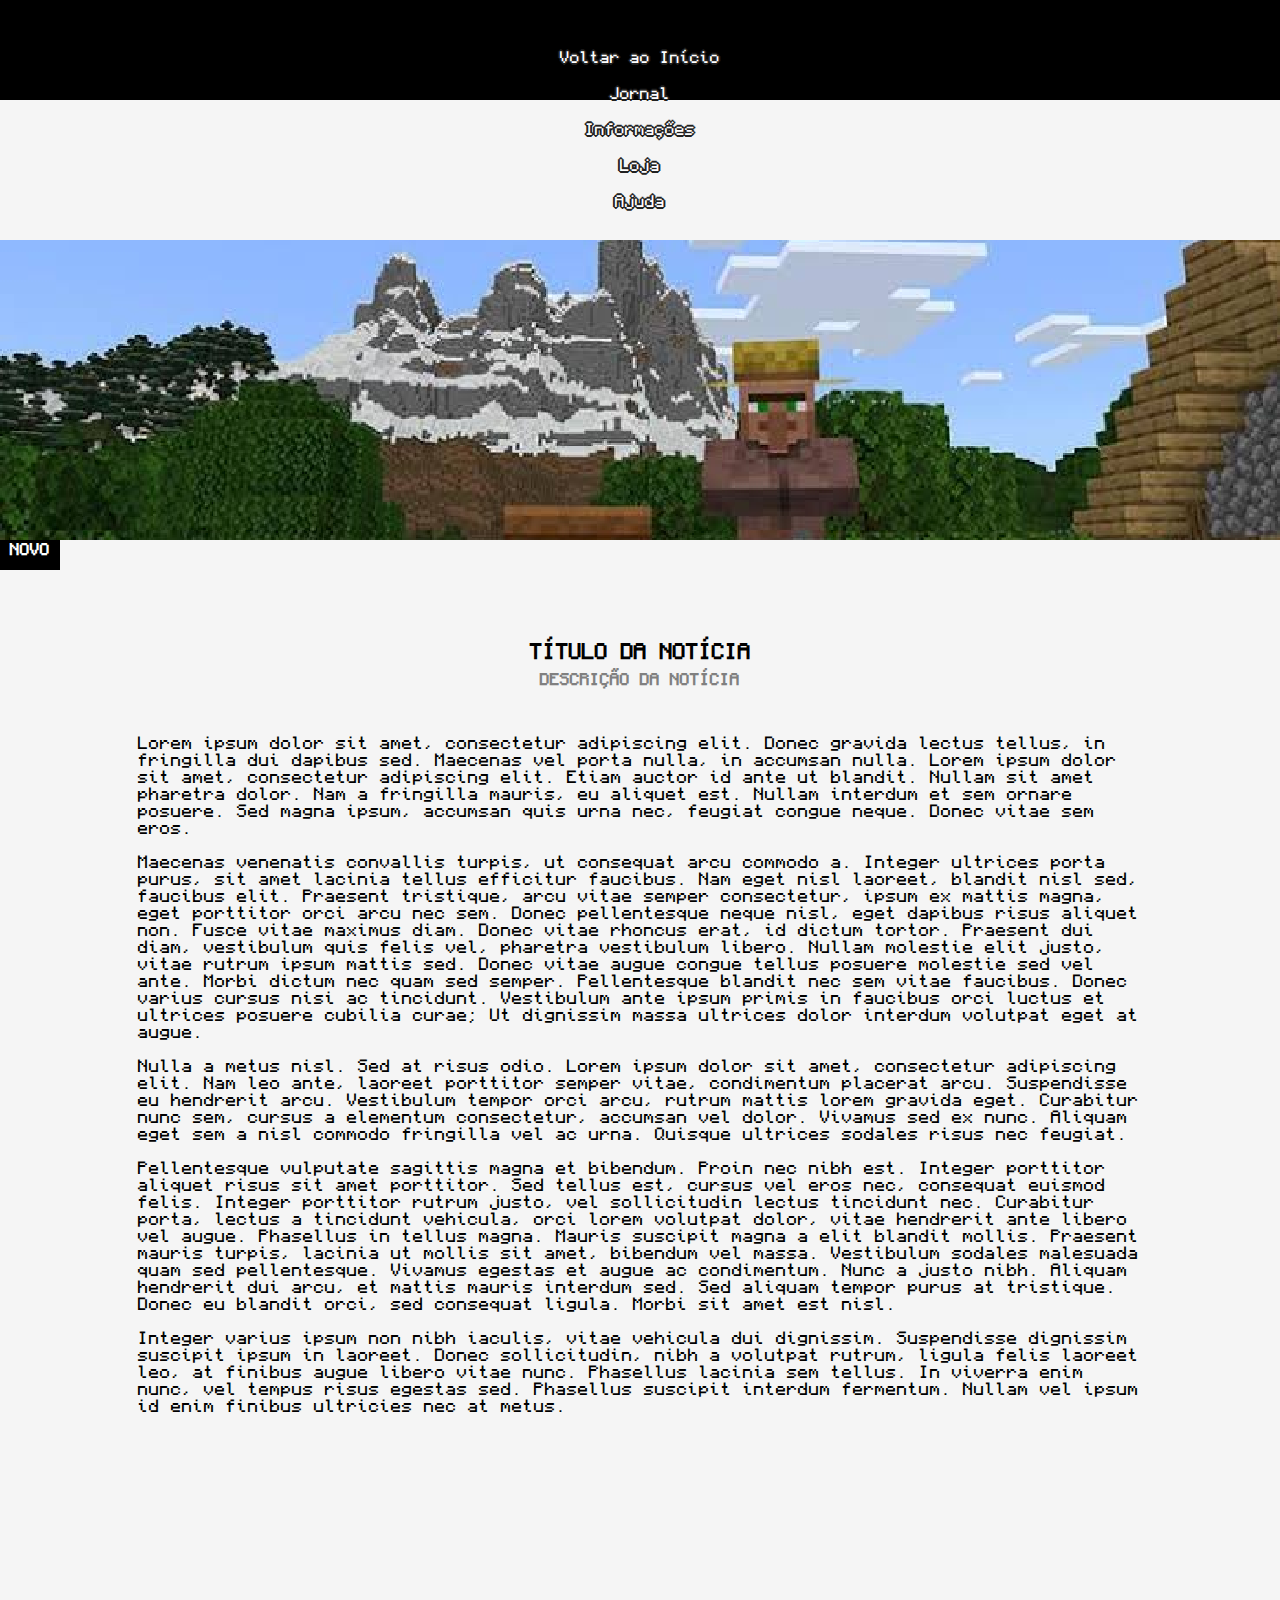
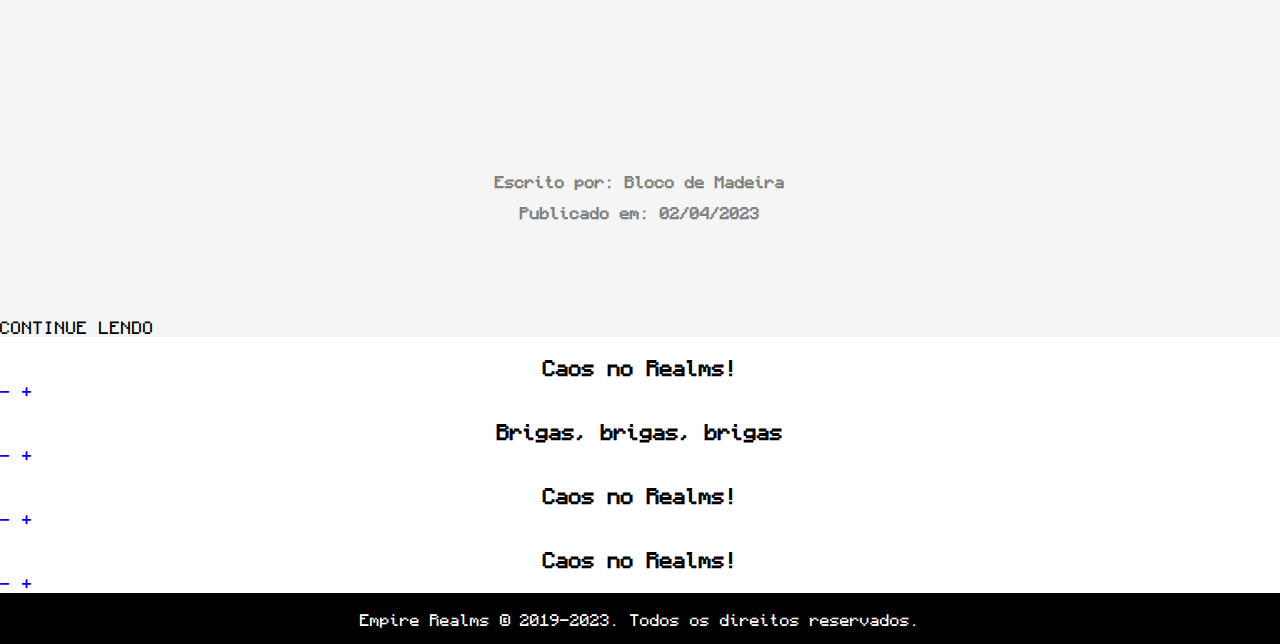
<file: articles/news/n1.html>
<!DOCTYPE html>
<html lang="en">

<head>
    <meta charset="UTF-8">
    <meta http-equiv="X-UA-Compatible" content="IE=edge">
    <meta name="viewport" content="width=device-width, initial-scale=1.0">
    <link rel="icon" type="image/png" href="favicon-32x32.png" sizes="32x32" />
    <link rel="icon" type="image/png" href="favicon-16x16.png" sizes="16x16" />
    <title>Noticia</title>

    <link rel="stylesheet" href="css/style.css">
 
</head>

<body>
    <div class="container">
        <div class="bannerTop"></div>
            
        <div class="menu">
            <nav>
                <ul>
                    <li><a href="https://moonharl.github.io/empire-realms/index.html">Voltar ao Início</a></li>
                    <li><a href="https://moonharl.github.io/empire-realms/news.html">Jornal</a></li>
                    <li><a href="https://moonharl.github.io/empire-realms/information.html">Informações</a></li>
                    <li><a href="https://moonharl.github.io/empire-realms/shop.html">Loja</a></li>
                    <li><a href="https://moonharl.github.io/empire-realms/help.html">Ajuda</a></li>
                </ul>
            </nav>
        </div>
        <div class="clear"></div>

        <div class="homeBackground"></div>
        <div class="clear"></div>

        <div class="whiteButton">
            <p>NOVO</p>
        </div>
        <div class="spacementBar"></div>

        <div class="spacementBar">
            <p class="textCenteredBold">TÍTULO DA NOTÍCIA</p>
            <p class="textCenteredLow">DESCRIÇÃO DA NOTÍCIA</p>
        </div>

        <div class="clear"></div>
        <div class="newsArticle">

            <div class="news">
                <div class="newsDescription">
                    <p>Lorem ipsum dolor sit amet, consectetur adipiscing elit. Donec gravida lectus tellus, in
                        fringilla dui dapibus sed. Maecenas vel porta nulla, in accumsan nulla. Lorem ipsum dolor sit
                        amet, consectetur adipiscing elit. Etiam auctor id ante ut blandit. Nullam sit amet pharetra
                        dolor. Nam a fringilla mauris, eu aliquet est. Nullam interdum et sem ornare posuere. Sed magna
                        ipsum, accumsan quis urna nec, feugiat congue neque. Donec vitae sem eros.</p>
                    <br>
                    <p>Maecenas venenatis convallis turpis, ut consequat arcu commodo a. Integer ultrices porta purus,
                        sit amet lacinia tellus efficitur faucibus. Nam eget nisl laoreet, blandit nisl sed, faucibus
                        elit. Praesent tristique, arcu vitae semper consectetur, ipsum ex mattis magna, eget porttitor
                        orci arcu nec sem. Donec pellentesque neque nisl, eget dapibus risus aliquet non. Fusce vitae
                        maximus diam. Donec vitae rhoncus erat, id dictum tortor. Praesent dui diam, vestibulum quis
                        felis vel, pharetra vestibulum libero. Nullam molestie elit justo, vitae rutrum ipsum mattis
                        sed. Donec vitae augue congue tellus posuere molestie sed vel ante. Morbi dictum nec quam sed
                        semper. Pellentesque blandit nec sem vitae faucibus. Donec varius cursus nisi ac tincidunt.
                        Vestibulum ante ipsum primis in faucibus orci luctus et ultrices posuere cubilia curae; Ut
                        dignissim massa ultrices dolor interdum volutpat eget at augue.</p>
                    <br>
                    <p>Nulla a metus nisl. Sed at risus odio. Lorem ipsum dolor sit amet, consectetur adipiscing elit.
                        Nam leo ante, laoreet porttitor semper vitae, condimentum placerat arcu. Suspendisse eu
                        hendrerit arcu. Vestibulum tempor orci arcu, rutrum mattis lorem gravida eget. Curabitur nunc
                        sem, cursus a elementum consectetur, accumsan vel dolor. Vivamus sed ex nunc. Aliquam eget sem a
                        nisl commodo fringilla vel ac urna. Quisque ultrices sodales risus nec feugiat.</p>
                    <br>
                    <p>Pellentesque vulputate sagittis magna et bibendum. Proin nec nibh est. Integer porttitor aliquet
                        risus sit amet porttitor. Sed tellus est, cursus vel eros nec, consequat euismod felis. Integer
                        porttitor rutrum justo, vel sollicitudin lectus tincidunt nec. Curabitur porta, lectus a
                        tincidunt vehicula, orci lorem volutpat dolor, vitae hendrerit ante libero vel augue. Phasellus
                        in tellus magna. Mauris suscipit magna a elit blandit mollis. Praesent mauris turpis, lacinia ut
                        mollis sit amet, bibendum vel massa. Vestibulum sodales malesuada quam sed pellentesque. Vivamus
                        egestas et augue ac condimentum. Nunc a justo nibh. Aliquam hendrerit dui arcu, et mattis mauris
                        interdum sed. Sed aliquam tempor purus at tristique. Donec eu blandit orci, sed consequat
                        ligula. Morbi sit amet est nisl.</p>
                    <br>
                    <p>Integer varius ipsum non nibh iaculis, vitae vehicula dui dignissim. Suspendisse dignissim
                        suscipit ipsum in laoreet. Donec sollicitudin, nibh a volutpat rutrum, ligula felis laoreet leo,
                        at finibus augue libero vitae nunc. Phasellus lacinia sem tellus. In viverra enim nunc, vel
                        tempus risus egestas sed. Phasellus suscipit interdum fermentum. Nullam vel ipsum id enim
                        finibus ultricies nec at metus.</p>
                </div>
            </div>
        </div>
    
        <div class="spacementBar">
            <p class="textCenteredLow">Escrito por: Bloco de Madeira</p>
            <p class="textCenteredLow">Publicado em: 02/04/2023</p>
        </div>
        <div class="spacementBar"></div>
        <div class="spacementBar"></div>

        <div class="sliderBar">
            <p class="sliderTextBold">CONTINUE LENDO</p>
        </div>
        <div class="comments">
           <div class="slider-container">
              <div class="slider">
                 <div class="slides">
                    <div id="slides__1" class="slide1">
                       <span class="slide__text">
                           <p class="textCenteredBold">Caos no Realms!</p>
                       </span>
                       <a class="slide__prev" style="text-decoration:none" href="#slides__4">-</a>
                       <a class="slide__next" style="text-decoration:none" href="#slides__2">+</a>
                   </div>
                   <div id="slides__2" class="slide">
                      <a href="./about.html"></a>
                      <span class="slide__text">
                          <p class="textCenteredBold">Brigas, brigas, brigas</p>
                      </span>
                      <a class="slide__prev" style="text-decoration:none" href="#slides__1">-</a>
                      <a class="slide__next" style="text-decoration:none" href="#slides__3">+</a>
                  </div>
                  <div id="slides__3" class="slide">
                     <span class="slide__text">
                         <p class="textCenteredBold">Caos no Realms!</p>
                     </span>
                     <a class="slide__prev" style="text-decoration:none" href="#slides__2">-</a>
                     <a class="slide__next" style="text-decoration:none" href="#slides__4">+</a>
                 </div>
                 <div id="slides__4" class="slide">
                    <span class="slide__text">
                        <p class="textCenteredBold">Caos no Realms!</p>
                    </span>
                    <a class="slide__prev" style="text-decoration:none" href="#slides__3">-</a>
                    <a class="slide__next" style="text-decoration:none" href="#slides__1">+</a>
                </div>
                </div>
                <div class="slider__nav"></div>
                </div>
            </div>
        </div>

        <footer>
            <p>Empire Realms © 2019-2023. Todos os direitos reservados.</p>
        </footer>
    </div>

</body>

</html>
</file>
<file: articles/news/css/style.css>
* {
    margin: 0;
    padding: 0;
    font-family: Monocraft;
    box-sizing: border-box;
}

html, body {
    height: 100%;
    image-rendering: pixelated;
    background-color: #f5f5f5;
    background-repeat: repeat;
    background-position: center;
    background-size: 256px;
}

.container {
    width: 100%;
}

@font-face {
    font-family: Monocraft;
    src: url(../font/Monocraft.ttf);
}

@font-face {
    font-family: Minecrafter;
    src: url(../font/Minecrafter.ttf);
}

.bannerTop {
    background-color: black;
    width: 100%;
    height: 100px;
    background-repeat: no-repeat;
    background-position: center;
    background-size: cover;
}

.bannerTop a {
    text-decoration: none;
}

.bannerTop p {
    font-size: 60px;
    color: #2b2b2b;
    font-family: Monocraft;
    display: flex;
    justify-content: center;
    margin-top: -150px;
}

.bar {
    height: 5px;
    background-color: rgb(168, 93, 0);
}

.spacementBar {
    width: 100%;
    height: 50px;
}

.clear {
    clear: both;
}

.menu {
    margin-top: -80px;
}

.menu ul {
    text-align: left;
    padding-top: -60px;
    padding: 20px;
}

.menu li {
    display: flex; 
    justify-content: center;
    padding: 10px;
}

.menu a {
    text-decoration: none;
    font-size: 15px;
    color: rgb(255, 255, 255);
    font-family: Monocraft;
}

.menu a:hover {
    color: rgb(149, 240, 101);
}

.mineButton {
    border-top: #6AC34BFF solid 2px;
    border-right: #6AC34BFF solid 2px;
    border-bottom: #2A641AFF solid 2px;
    border-left: #2A641AFF solid 2px;
    background-color: #3D8428FF;
    text-align: center;
    padding: 1px;
    float: left;
    height: 25px;
    width: 80px;
    background-position: center;
    background-size: cover;
}

.mineButton:hover {
    background-color: black;
    border: black solid 2px;
    color: white;
}

.mineButton a {   
    text-decoration: none;
    font-family: Monocraft;
    font-size: 14px;
    color: white;
}

.breakUp {
    height: 128px;
    width: 100%;
    image-rendering: pixelated;
    background-image: url(../img/breakUp.png);
    background-repeat: repeat-x;
    background-position: center;   
    background-size: contain;
}

.breakDown {
    height: 128px;
    width: 100%;
    image-rendering: pixelated;
    background-image: url(../img/breakDown.png);
    background-repeat: repeat-x;
    background-position: center;
    background-size: contain;
}

.whiteBoxImg1 {
    border: #ffffff solid 3px;
    background-image: url(../img/worldBg.jpg);
    display: block;
    margin-left: auto;
    margin-right: auto;
    padding: 10px;
    height: 250px;
    width: 50%;
    background-repeat: no-repeat;
    background-position: center;
    background-size: cover;
}

.newsArticle {
    min-height: 1000px;
    font-family: Monocraft;
    background-color: #f5f5f5;
    margin-top: 60px;
    margin-left: 10%;
    margin-right: 10%;
    margin-bottom: 40px;
    width: 80%;
    border-radius: 0px;
    border-top: solid 0px white;
    border-bottom: solid 0px white;
}

.news {
    margin: 5px;
    margin-top: 35px;
}

.newsIcon {
    float: left;
    margin-right: 10px;
}

.newsIcon img {
    width: 50px;
    height: 50px;
}

.newsDescription {
    margin-top: 8px;
    padding: 5px;
    color: black;
    font-family: Monocraft;
}

.whiteButton {
    border-top: #000000 solid 2px;
    border-bottom: #000000 solid 2px;
    background-color: black;
    width: 60px;
    height: 30px;
    font-family: Monocraft;
    font-weight: bold;
    font-size: 15px;
    text-align: center;
    color: white;
}

.textCenteredLow {
    font-size: 15px;
    color: gray;
    text-align: center;
    padding-top: 5px;
    padding-bottom: 10px;
    font-family: Monocraft;
    font-weight: bold;
}

.textCenteredBold {
    font-size: 20px;
    color: black;
    text-align: center;
    padding-top: 20px;
    padding-bottom: 5px;
    font-family: Monocraft;
    font-weight: bold;
}

.latestNewsImg {
    border: #000000 solid 1px;
    background-image: url(../img/placeholder.jpg);
    display: block;
    margin-left: auto;
    margin-right: auto;
    padding: 10px;
    height: 260px;
    width: 75%;
    background-repeat: no-repeat;
    background-position: center;
    background-size: cover;
}

.latestNewsText {
    font-size: 10px;
    color: white;
    text-align: center;
    padding-top: -40px;
    padding-bottom: 10px;
    font-family: Minecrafter;
    text-shadow: 1px 0 0 #212121, -1px 0 0 #212121, 0 1px 0 #212121, 0 -1px 0 #212121, 1px 1px #212121, -1px -1px 0 #212121, 1px -1px 0 #212121, -1px 1px 0 #212121;
}

.latestNewsLogo {
    background-image: url(../img/ER-logo.png);
    display: block;
    margin-left: auto;
    margin-right: auto;
    padding: 5px;
    height: 80px;
    width: 200px;
    background-repeat: no-repeat;
    background-position: center;
    background-size: contain;
}

.homeBackground {
    background-image: url(../img/n1Bg.jpg);
    background-color: black;
    background-size: cover;
    background-repeat: no-repeat;
    background-position: center;
    text-align: center;
    width: 100%;
    height: 300px;
}

.homeTitle {
    padding-top: 40px;
    color: white;
    font-weight: bold;
    font-size: 20px;
    font-family: Monocraft;
}

.homeText {
    padding-top: 10px;
    color: white;
    font-size: 15px;
    font-family: Monocraft;
}

.middleSection {
    display: block;
    margin-top: 60px; 
    margin-left: auto; 
    margin-right: auto;
    margin-bottom: 40px; 
    width: 60%;
    background-color: white;
    height: 500px;
}

.bannermiddle {
    background-size: contain;
    background-position: center;
    height: 100%;
    padding-top: 40px;
}

.infoServer {
    text-align: center;
    font-family: Monocraft;
    font-size: 18px;
}

li {
    color: white;
    font-size: 20px;
    font-family: Monocraft;
    text-shadow: 2px 0 0 #212121, -2px 0 0 #212121, 0 2px 0 #212121, 0 -2px 0 #212121, 1px 1px #212121, -1px -1px 0 #212121, 1px -1px 0 #212121, -1px 1px 0 #212121;
}

.comments {
    background-color: white;
    width: 100%;
    height: 100%;
    background-repeat: no-repeat;
    background-position: center;
    background-size: cover;
}

.co {
    display: inline;
    float: center;
    width: 50%;
    height: 200px;
    text-align: center;
    padding: 20px;
    padding-top: 20px;
    background-color: white;
}

.co img {
    display: block;
    margin-left: auto;
    margin-right: auto;
    width: 64px;
    background-repeat: no-repeat;
    background-position: center;
    background-size: contain;
    padding-bottom: 10px;
}

.cotitle {
    color: black;
    font-weight: bold;
    font-size: 20px;
    font-family: Monocraft;
}

.cotext {
    padding-top: 10px;
    color: black;
    font-size: 15px;
    font-family: Monocraft;
}

.buttonsSocial {
    background-image: url(../img/loading.png);
    background-repeat: no-repeat;
    background-position: center;
    background-size: auto;
    height: 200px;
}

.butBox {
    display: flex;
    margin-left: auto;
    margin-right: auto;
    padding: 30px;
}

.butIcon {
    display: flex;
    margin-left: auto;
    margin-right: auto;
}

.butIcon img {
    width: 64px;
}

.butBoxDiscord {
    margin-top: -30px;
    color: white;
    font-size: 20px;
    font-family: Monocraft;
    text-shadow: 2px 0 0 #212121, -2px 0 0 #212121, 0 2px 0 #212121, 0 -2px 0 #212121, 1px 1px #212121, -1px -1px 0 #212121, 1px -1px 0 #212121, -1px 1px 0 #212121;
    background-color: #2b2b2b;
    padding: 30px;
    border-radius: 15px;
    float: right;
}

.butIconDiscord img {
    width: 64px;
    float: right;
}

footer {
    text-align: center;
    background-color: black;
    color: white;
    font-size: 15px;
    font-family: Monocraft;
    padding-top: 15px;
    padding-bottom: 15px;
}

footer p {
    padding-top: 5px;
}

@media screen and (max-width: 1556px) {

    .infoImage img {
        margin-right: 20vh;
    }

    .infoServer {
        margin-left: 20vh;
    }

}

@media screen and (max-width: 1302px) {

    .infoImage img {
        margin-right: 10vh;
    }

    .infoServer {
        margin-left: 10vh;
    }

    .butBoxDiscord {
        margin-top: -40px;
    }

    .butIcon {
        margin-right: 40px;
    }

}

@media screen and (max-width: 1146px) {

    .infoImage img {
        margin-right: 5vh;
    }

    .infoServer {
        margin-left: 5vh;
    }

    .butBoxDiscord {
        margin-top: -30px;
        font-size: 0px;
        background-color: #2b2b2b00;
        float: left;
    }

    .butIcon {
        float: left;
        margin-right: 150px;
    }

}

@media screen and (max-width: 1132px) {

    .butBox {
        padding-top: 70px;
    }

    .butIcon {
        float: none;
        display: inline;
        margin-right: 15%;
    }

    .butBoxDiscord {
        margin-top: -100px;
        font-size: 0px;
        background-color: #2b2b2b00;
        float: none;
    }

}

@media screen and (max-width: 1079px) {

    .butBox {
        padding: 30px;
        padding-top: 70px;
    }

    .butIcon {
        margin-right: 15%;
    }

    .menu li {
        display: inline;
        padding: 20px;
    }

}

@media screen and (max-width: 860px) {

    .homeGallery {
        margin: 0px;
        margin-top: 90px;
        margin-left: 0px;
        margin-right: 0px;
    }

    .textHGtwo {
        font-size: 30px;
        color: white;
        text-align: center;
        padding-right: 40px;
        padding-top: 190px;
        font-family: Monocraft;
        text-shadow: 2px 0 0 #212121, -2px 0 0 #212121, 0 2px 0 #212121, 0 -2px 0 #212121, 1px 1px #212121, -1px -1px 0 #212121, 1px -1px 0 #212121, -1px 1px 0 #212121;
    }
    
    .textHGone {
        font-size: 30px;
        color: white;
        text-align: center;
        padding-right: 40px;
        padding-top: 190px;
        font-family: Monocraft;
        text-shadow: 2px 0 0 #212121, -2px 0 0 #212121, 0 2px 0 #212121, 0 -2px 0 #212121, 1px 1px #212121, -1px -1px 0 #212121, 1px -1px 0 #212121, -1px 1px 0 #212121;
    }
    
    .hg1 {
        border-right: none;
        float: none;
        width: 100%;
        border-top-left-radius: 0px;
    }
    
    .hg2 {
        border-left: none;
        float: none;
        width: 100%;
        border-top-right-radius: 0px;
    }
    
    .hg3 {
        border-top: none;
        border-bottom-left-radius: 0px;
        border-bottom-right-radius: 0px;
    }

    .infoImage img {
        margin-right: 0vh;
    }
}

@media screen and (max-width: 780px) {

    .butIcon {
        margin-right: 13%;
    }

    .infoImage img {
        margin-right: 0vh;
    }

    .infoServer {
        margin-left: 0vh;
    }

    .menu li {
        display: inline;
        padding: 10px;
    }

}

@media screen and (max-width: 757px) {

    .butIcon {
        margin-right: 10%;
    }

    .infoImage {
        float: center;
        display: block;
        margin-left: auto;
        margin-right: auto;
        width: 50%;
    }

    .menu {
        margin-top: -100px;
    }
    
    .menu li {
        display: inline;
        padding: 10px;
    }

    .menu a{
        font-size: 10px;
    }
    
    .bannermiddle {
        width: 100%;
    }

    .comments{
        display: flex; 
        justify-content: center;
        font-size: 10px;
    }

    .butIconDiscord img {
        width: 60px;
        float: right;
        margin-right: -30px;
    }

}


@media screen and (max-width: 560px) {
    .butIcon {
        margin-right: 5%;
    }

    .infoImage {
        float: none;
        display: block;
        margin-left: auto;
        margin-right: auto;
        width: 65%;
    }

}
</file>
